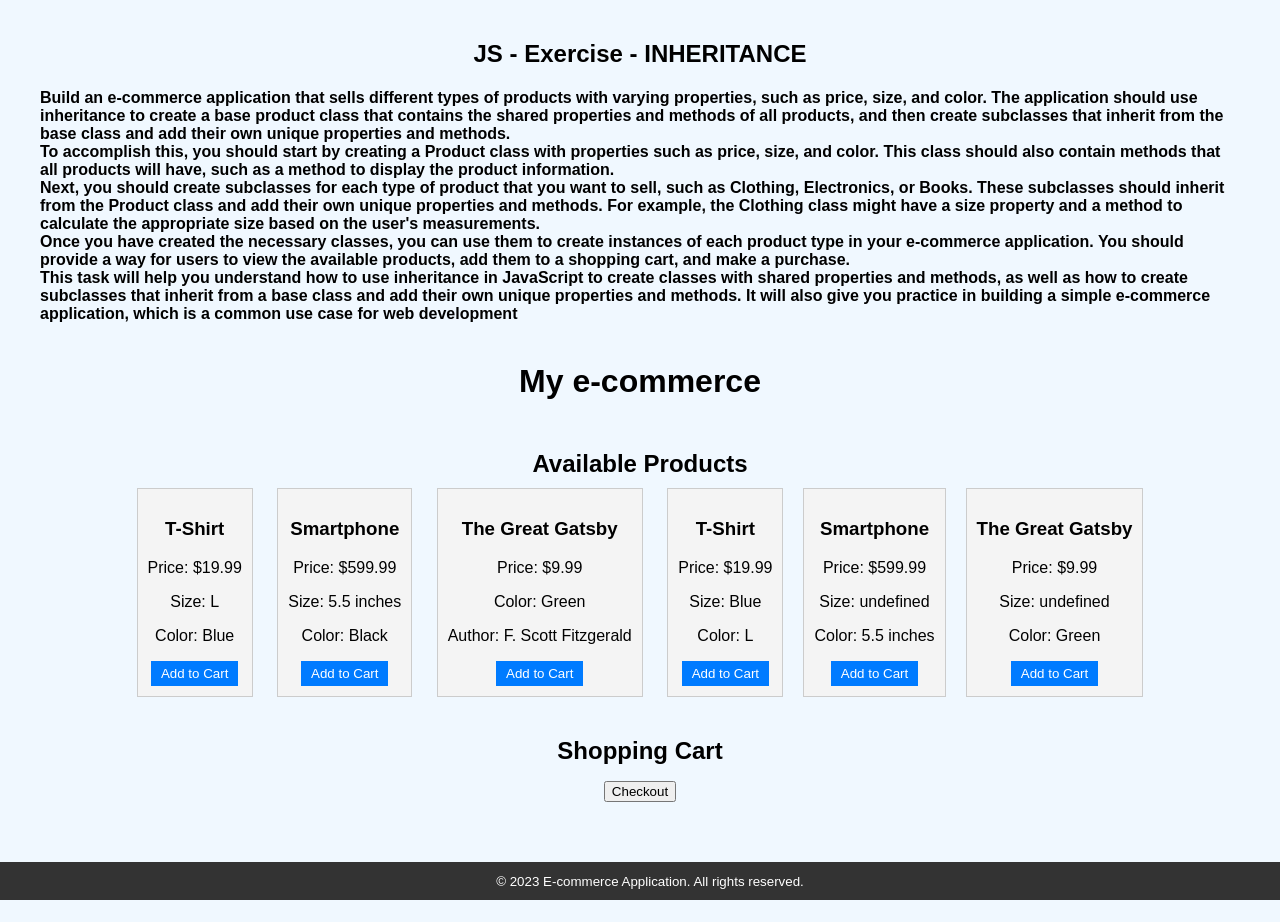
<file: Inheritance/index.html>
<!DOCTYPE html>
<html>
    <head>
        <title>Inheritance</title>
        <link rel="stylesheet" href="styles.css"/>
        <script src="inheritance.js" defer></script>
    </head>
    <body>
        <div class="task">
            <h2>JS - Exercise - INHERITANCE</h2>
            <h4>
                Build an e-commerce application that sells different types of products with varying properties,
such as price, size, and color. The application should use inheritance to create a base product
class that contains the shared properties and methods of all products, and then create
subclasses that inherit from the base class and add their own unique properties and methods.
<br>
To accomplish this, you should start by creating a Product class with properties such as price,
size, and color. This class should also contain methods that all products will have, such as a
method to display the product information.
<br>
Next, you should create subclasses for each type of product that you want to sell, such as
Clothing, Electronics, or Books. These subclasses should inherit from the Product class and add
their own unique properties and methods. For example, the Clothing class might have a size
property and a method to calculate the appropriate size based on the user's measurements.
<br>
Once you have created the necessary classes, you can use them to create instances of each
product type in your e-commerce application. You should provide a way for users to view the
available products, add them to a shopping cart, and make a purchase.<br>

This task will help you understand how to use inheritance in JavaScript to create classes with
shared properties and methods, as well as how to create subclasses that inherit from a base
class and add their own unique properties and methods. It will also give you practice in building
a simple e-commerce application, which is a common use case for web development
            </h4>
        </div>
        <div class="ecomerce-app">
            <h1>My e-commerce</h1>
            <main>
                <section id="product-list">
                  <h2>Available Products</h2>
                  <div class="product">
                    <h3>T-Shirt</h3>
                    <p>Price: $19.99</p>
                    <p>Size: L</p>
                    <p>Color: Blue</p>
                    <button class="add-to-cart">Add to Cart</button>
                  </div>
                  <div class="product">
                    <h3>Smartphone</h3>
                    <p>Price: $599.99</p>
                    <p>Size: 5.5 inches</p>
                    <p>Color: Black</p>
                    <button class="add-to-cart">Add to Cart</button>
                  </div>
                  <div class="product">
                    <h3>The Great Gatsby</h3>
                    <p>Price: $9.99</p>
                    <p>Color: Green</p>
                    <p>Author: F. Scott Fitzgerald</p>
                    <button class="add-to-cart">Add to Cart</button>
                  </div>
                </section>
            
                <section id="shopping-cart">
                  <h2>Shopping Cart</h2>
                  <ul id="cart-items">
                    <!-- Shopping cart items will be dynamically added here -->
                  </ul>
                  <button id="checkout">Checkout</button>
                </section>
            </main>
            
            <footer>
                <small>&copy; 2023 E-commerce Application. All rights reserved.</small>
            </footer>
        </div>
    </body>
</html>
</file>
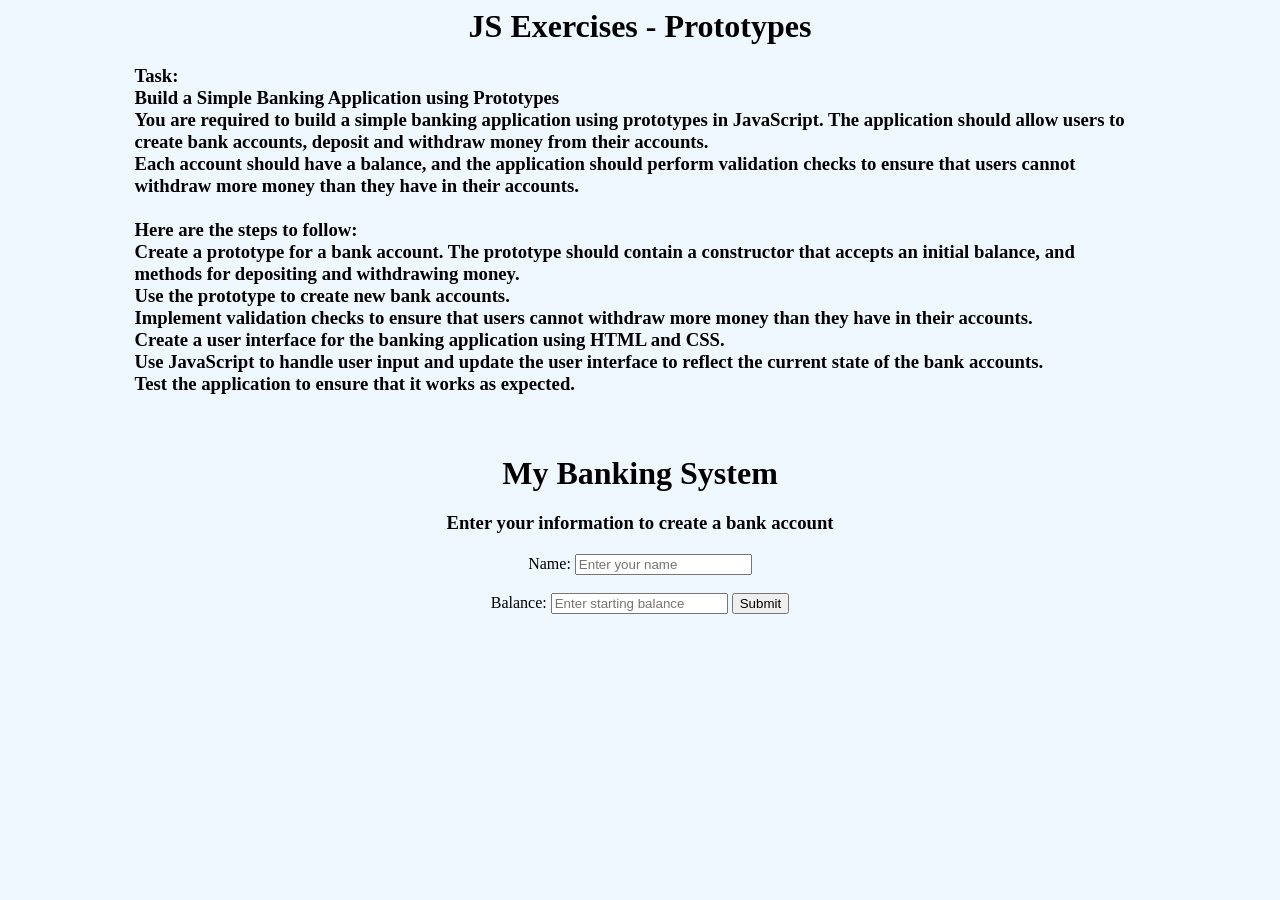
<file: Prototypes/index.html>
<!DOCTYPE html>
<html>
    <head>
        <title>JS Exercises</title>
        <link rel="stylesheet" href="styles.css">
        <script src="prototypes.js" defer></script>
    </head>
    <body>
        <h1>JS Exercises - Prototypes</h1>
        <h3>
            Task: <br> Build a Simple Banking Application using Prototypes
            <br>
You are required to build a simple banking application using prototypes in JavaScript. The application should allow users to create bank accounts, deposit and withdraw money from their accounts.
<br>
Each account should have a balance, and the application should perform validation checks to ensure that users cannot withdraw more money than they have in their accounts.
<br><br>
Here are the steps to follow:
<br>
Create a prototype for a bank account. The prototype should contain a constructor that accepts an initial balance, and methods for depositing and withdrawing money.
<br>
Use the prototype to create new bank accounts.
<br>
Implement validation checks to ensure that users cannot withdraw more money than they have in their accounts.
<br>
Create a user interface for the banking application using HTML and CSS.
<br>
Use JavaScript to handle user input and update the user interface to reflect the current state of the bank accounts.
<br>
Test the application to ensure that it works as expected.
        </h3>
        <div class="system">
            <h1>My Banking System</h1>
            <h3>Enter your information to create a bank account</h3>
            <label for="name">Name:</label>
            <input type="text" placeholder="Enter your name" id="name" required/><br><br>
            <label for="balance">Balance:</label>
            <input type="number" placeholder="Enter starting balance" id="balance" required/>
            <button onclick=onSubmit()>Submit</button>
            <div id="bank-operations" style="visibility: hidden;">
                <h2>Account holder: </h2>
                <h2 id="acc-holder"></h2><br>
                <h2>Balance: </h2>
                <h2 id="acc-balance"></h2><br>
                <label for="amount">Amount: </label>
                <input type="number" placeholder="Enter amount to withdraw/deposit" id="amount"/>
                <button onclick=onWithdraw() id="withdraw">Withdraw</button>
                <button onclick=onDeposit() id="deposit">Deposit</button>
            </div>
        </div>
    </body>
</html>
</file>
<file: Inheritance/styles.css>
body {
    background-color: aliceblue;
}

h2, h1 {
    margin: auto;
    width: 80%;
    text-align: center;
}

.task {
    margin: 40px;
}

body {
    font-family: Arial, sans-serif;
    margin: 0;
    padding: 0;
  }
  
header {
    background-color: #333;
    color: #fff;
    padding: 10px;
}
  
header h1 {
    margin: 0;
}
  
nav {
    margin-top: 10px;
}
  
nav a {
    color: #fff;
    text-decoration: none;
    margin-right: 10px;
}
  
main {
    padding: 20px;
    margin: auto;
    text-align: center;
}
  
section {
    margin: 30px;
}
  
h2 {
    margin-top: 0;
}
  
.product {
    background-color: #f4f4f4;
    padding: 10px;
    border: 1px solid #ccc;
    margin: 10px;
    display: inline-block;
}
  
.add-to-cart {
    background-color: #007bff;
    color: #fff;
    border: none;
    padding: 5px 10px;
    cursor: pointer;
}

#shopping-cart {
    margin-bottom: 100px;
}
  
footer {
    position: fixed;
    bottom: 0;
    left: 0;
    width: 100%;
    background-color: #333;
    color: #fff;
    padding: 10px;
    text-align: center;
}
</file>
<file: Prototypes/styles.css>
body {
    background-color: aliceblue;
}

h3 {
    margin: auto;
    width: 80%;
    padding: 20px;
}

h1 {
    margin: auto;
    width: 50%;
    text-align: center;
}

.system {
    margin: 40px auto;
    width: 80%;
    text-align: center;
}

form {
    margin: 20px auto;
    width: 80%;
}

#submit {
    margin: 10px;
}

#bank-operations h2 {
    display: inline;
}

#bank-operations {
    margin: 20px;
}
</file>
